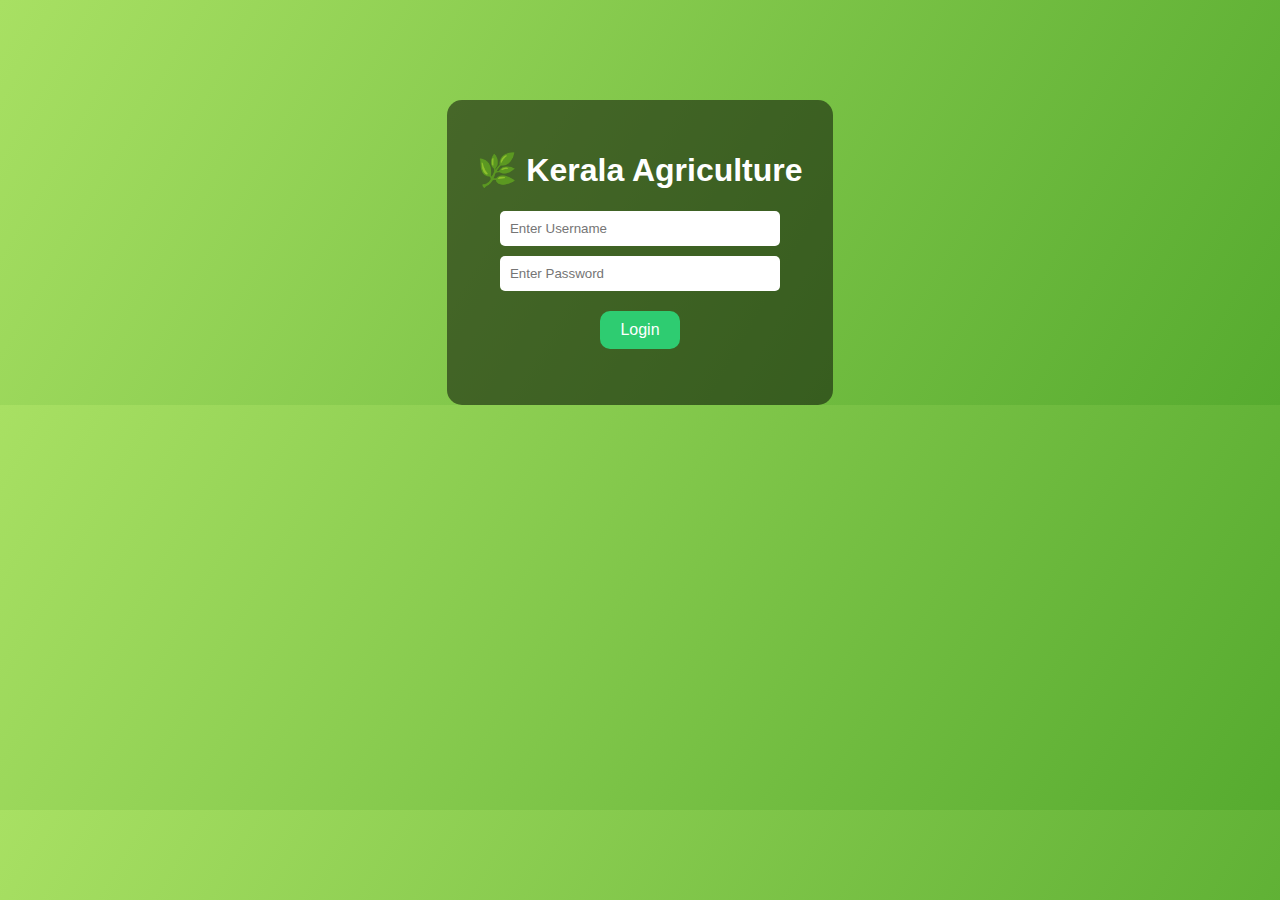
<file: index.html>
<!DOCTYPE html>
<html lang="en">
<head>
  <meta charset="UTF-8">
  <title>Kerala Agriculture - Login</title>
  <link rel="stylesheet" href="style.css">
</head>
<body class="login-page">
  <div class="login-container">
    <h1>🌿 Kerala Agriculture</h1>
    <input type="text" id="username" placeholder="Enter Username">
    <input type="password" id="password" placeholder="Enter Password">
    <button onclick="login()">Login</button>
    <p id="error"></p>
  </div>
  <script src="script.js"></script>
</body>
</html>
</file>
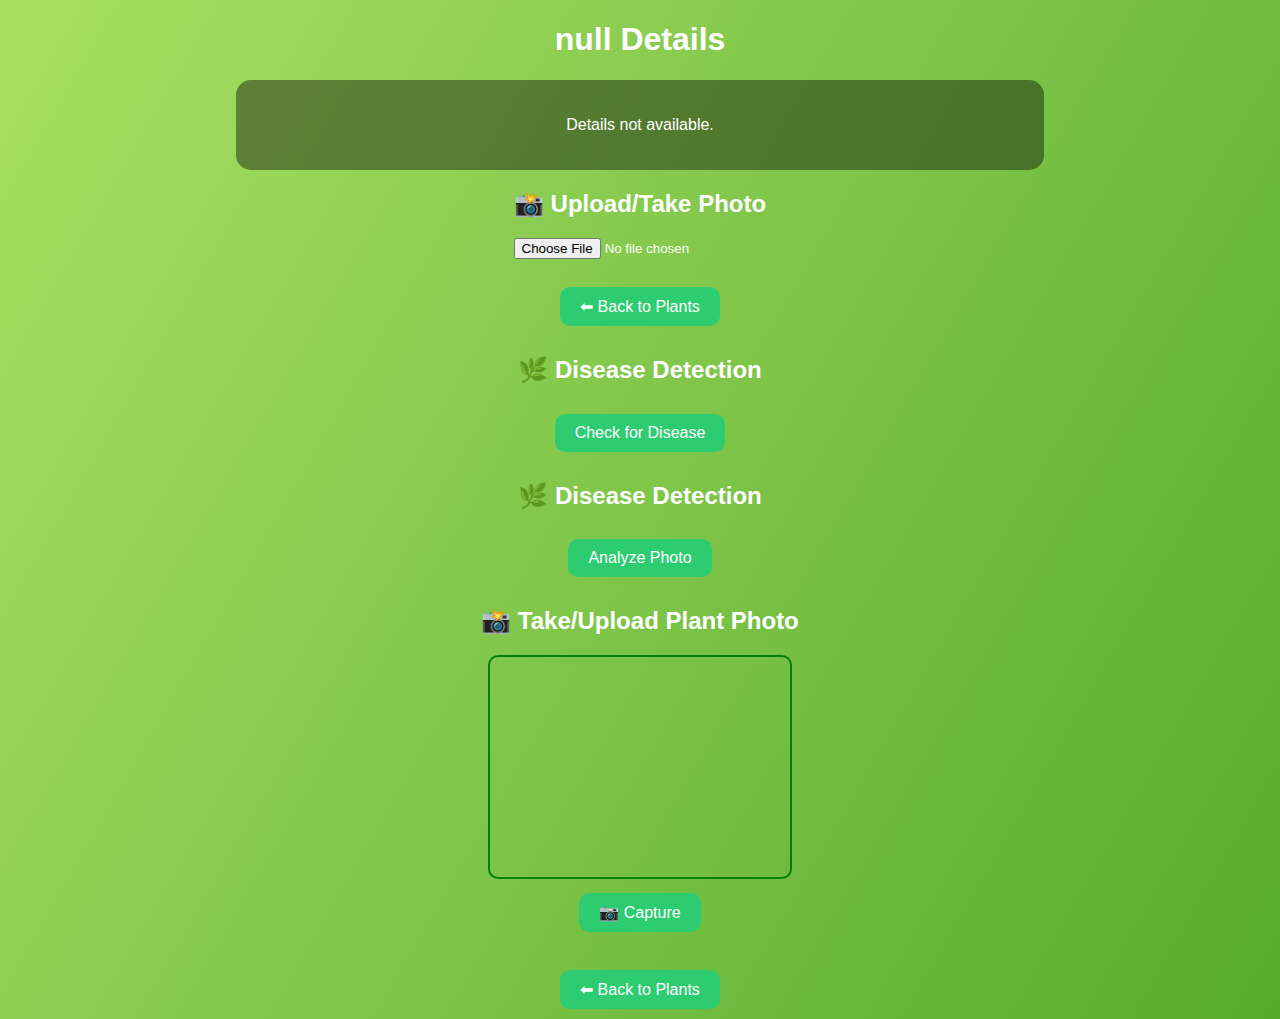
<file: details.html>
<!DOCTYPE html>
<html lang="en">
<head>
  <meta charset="UTF-8">
  <title>Plant Details - Kerala Agriculture</title>
  <link rel="stylesheet" href="style.css">
</head>
<body class="details-page">
  <h1 id="plantName">Plant Details</h1>
  
  <div class="details-box">
    <p id="plantInfo">Loading plant details...</p>
  </div>

  <h2>📸 Upload/Take Photo</h2>
  <input type="file" accept="image/*" capture="camera" onchange="previewImage(event)">
  <br><br>
  <img id="preview" style="max-width:300px; display:none; border:2px solid green; border-radius:10px;">

  <button onclick="window.location.href='plants.html'">⬅ Back to Plants</button>
  
  <script src="script.js"></script>
</body>
</html>
<h2>🌿 Disease Detection</h2>
<button onclick="detectDisease()">Check for Disease</button>
<p id="diseaseResult"></p>
<h2>🌿 Disease Detection</h2>
<button onclick="analyzePhoto()">Analyze Photo</button>
<p id="diseaseResult"></p>
<h2>📸 Take/Upload Plant Photo</h2>

<!-- Live Camera -->
<video id="camera" autoplay playsinline width="300" height="220" style="border:2px solid green; border-radius:10px;"></video>
<br>
<button onclick="capturePhoto()">📷 Capture</button>

<!-- Captured Image Preview -->
<canvas id="canvas" width="300" height="220" style="display:none;"></canvas>
<img id="preview" style="max-width:300px; display:none; border:2px solid green; border-radius:10px;">

<br><br>
<button onclick="window.location.href='plants.html'">⬅ Back to Plants</button>
</file>
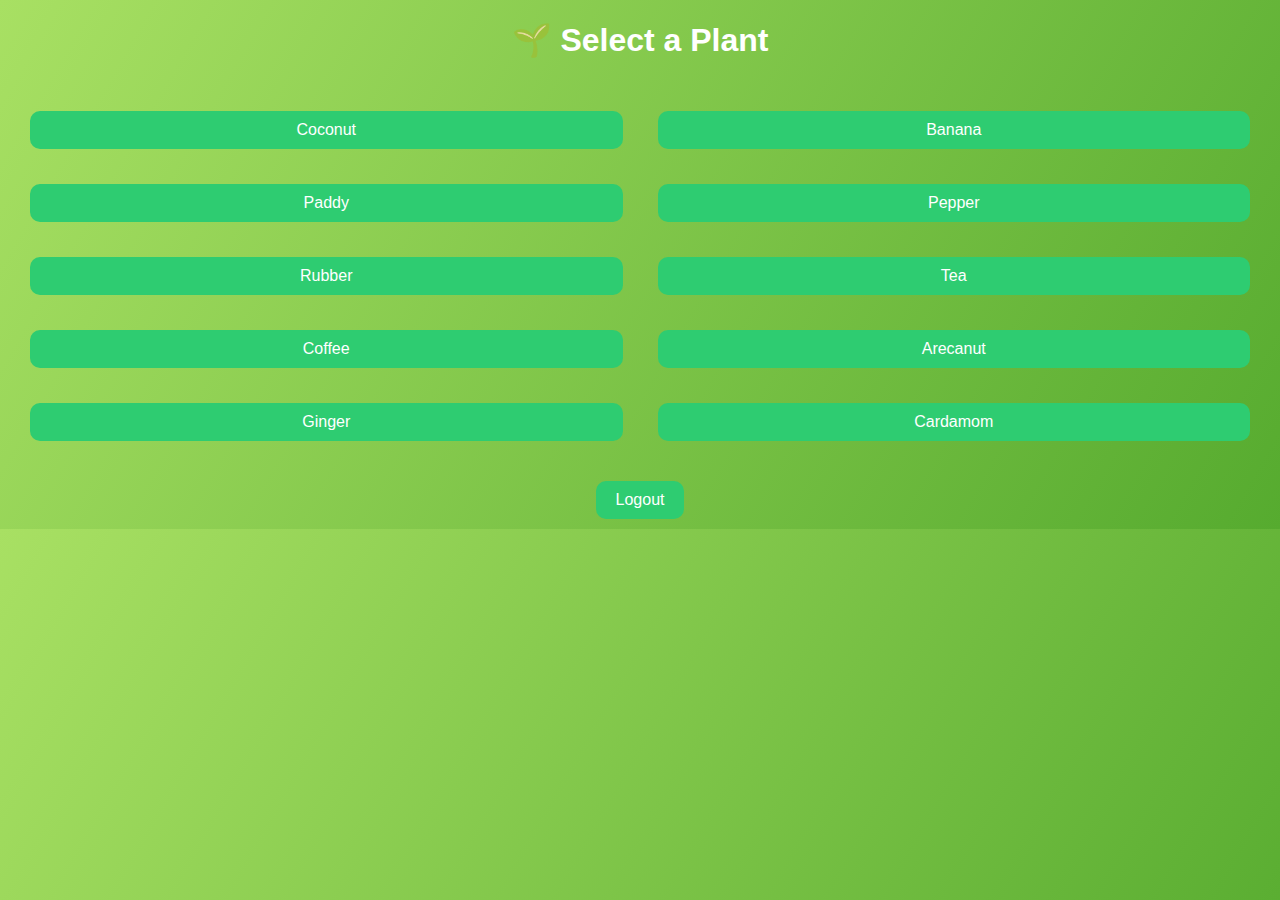
<file: plants.html>
<!DOCTYPE html>
<html lang="en">
<head>
  <meta charset="UTF-8">
  <title>Select Plant - Kerala Agriculture</title>
  <link rel="stylesheet" href="style.css">
</head>
<body class="plants-page">
  <h1>🌱 Select a Plant</h1>
  <div class="plant-grid">
    <button onclick="goToDetails('Coconut')">Coconut</button>
    <button onclick="goToDetails('Banana')">Banana</button>
    <button onclick="goToDetails('Paddy')">Paddy</button>
    <button onclick="goToDetails('Pepper')">Pepper</button>
    <button onclick="goToDetails('Rubber')">Rubber</button>
    <button onclick="goToDetails('Tea')">Tea</button>
    <button onclick="goToDetails('Coffee')">Coffee</button>
    <button onclick="goToDetails('Arecanut')">Arecanut</button>
    <button onclick="goToDetails('Ginger')">Ginger</button>
    <button onclick="goToDetails('Cardamom')">Cardamom</button>
  </div>
  <script src="script.js"></script>
</body>
</html>
<button onclick="logout()">Logout</button>
</file>
<file: style.css>
body {
  font-family: Arial, sans-serif;
  text-align: center;
  background: linear-gradient(120deg, #a8e063, #56ab2f);
  color: white;
  margin: 0;
  padding: 0;
}

h1, h2 {
  animation: fadeIn 2s ease-in-out;
}

@keyframes fadeIn {
  from {opacity: 0; transform: translateY(-20px);}
  to {opacity: 1; transform: translateY(0);}
}

.login-container {
  margin-top: 100px;
  background: rgba(0,0,0,0.5);
  padding: 30px;
  border-radius: 15px;
  display: inline-block;
}

.login-container input {
  display: block;
  margin: 10px auto;
  padding: 10px;
  width: 80%;
  border-radius: 5px;
  border: none;
}

button {
  padding: 10px 20px;
  margin: 10px;
  border: none;
  border-radius: 10px;
  background: #2ecc71;
  color: white;
  font-size: 16px;
  cursor: pointer;
}

button:hover {
  background: #27ae60;
}

.plant-grid {
  display: grid;
  grid-template-columns: repeat(2, 1fr);
  gap: 15px;
  padding: 20px;
}

.details-box {
  background: rgba(0,0,0,0.4);
  padding: 20px;
  border-radius: 15px;
  margin: 20px auto;
  width: 60%;
}
body {
  animation: fadeBody 1.5s ease-in-out;
}

@keyframes fadeBody {
  from { opacity: 0; }
  to { opacity: 1; }
}
</file>
